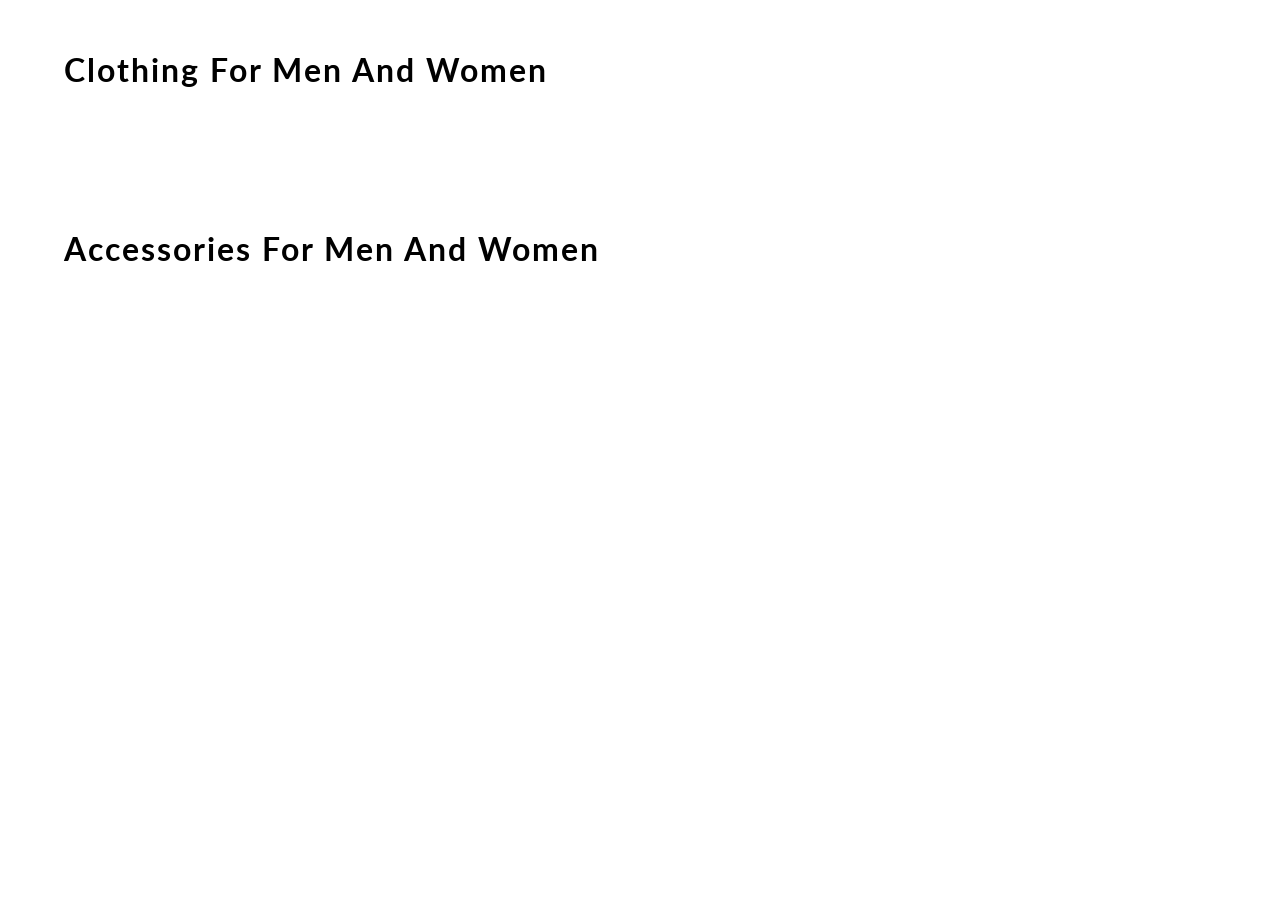
<file: content.html>
<!DOCTYPE html>
<html lang="en">
<head>
    <meta charset="UTF-8">
    <meta name="viewport" content="width=device-width, initial-scale=1.0">
    <meta http-equiv="X-UA-Compatible" content="ie=edge">
    <title> CONTENT | SHOPLANE </title>
    <link href="https://fonts.googleapis.com/css?family=Lato&display=swap" rel="stylesheet">
    <!-- favicon -->
    <link rel="icon" href="https://yt3.ggpht.com/a/AGF-l78km1YyNXmF0r3-0CycCA0HLA_i6zYn_8NZEg=s900-c-k-c0xffffffff-no-rj-mo" type="image/gif" sizes="16x16">

    <link rel="stylesheet" href="css/content.css">

</head>
<body>
    <div id="mainContainer">

        <h1> clothing for men and women </h1>
        <div id="containerClothing">
            <!-- JS rendered code -->
        </div>

        <h1> accessories for men and women </h1>
        <div id="containerAccessories">
            <!-- JS rendered code -->
        </div>
    </div>
</body>
<script src="content.js"></script>
</html>
</file>
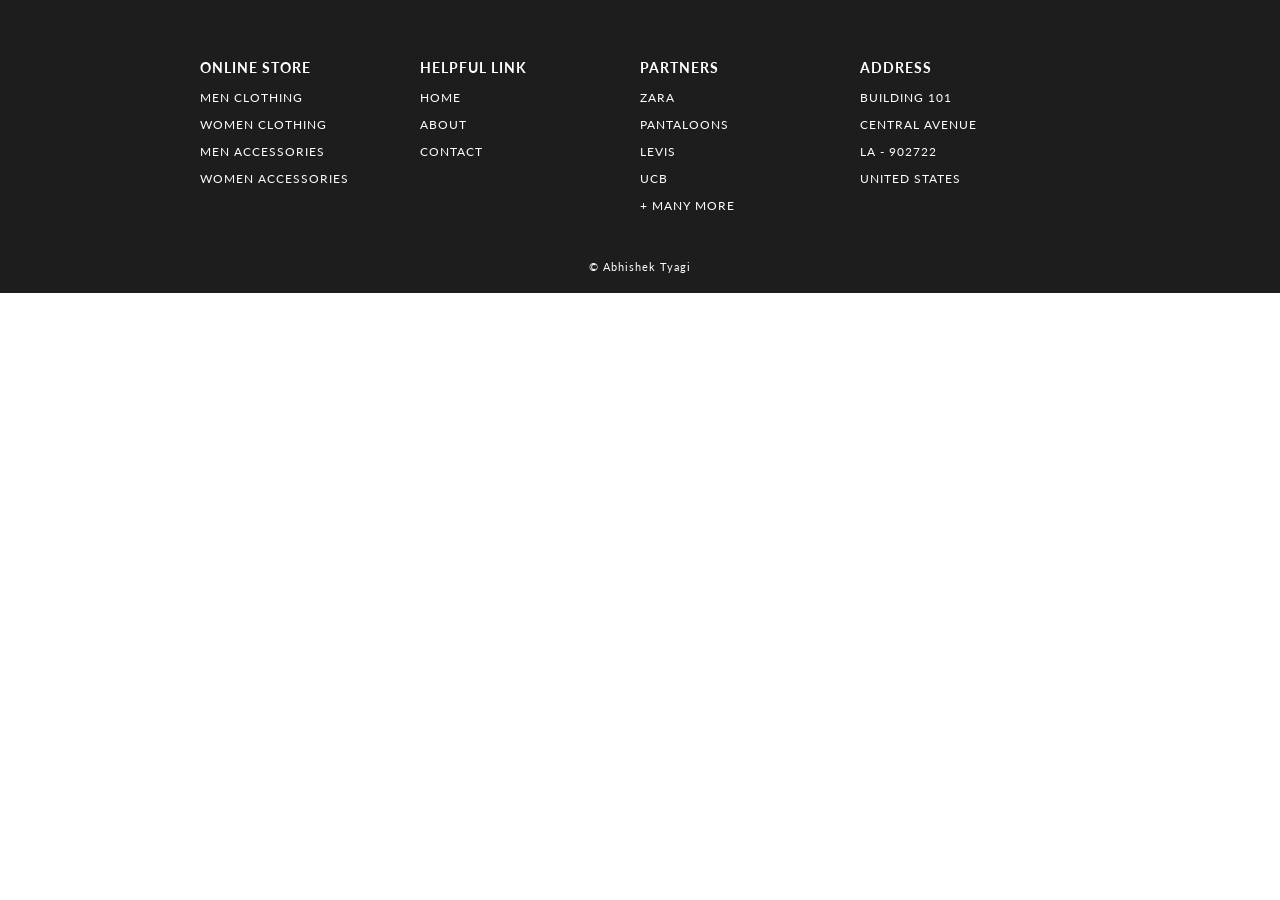
<file: footer.html>
<!DOCTYPE html>
<html lang="en">
<head>
    <meta charset="UTF-8">
    <meta name="viewport" content="width=device-width, initial-scale=1.0">
    <meta http-equiv="X-UA-Compatible" content="ie=edge">
    <title> FOOTER | SHOPLANE </title>
    <!-- EXTERNAL LINKS -->
    <link href="https://fonts.googleapis.com/css?family=Source+Sans+Pro:300,400" rel="stylesheet">
    <link href="https://fonts.googleapis.com/css?family=Lato&display=swap" rel="stylesheet">
    <link rel="stylesheet" href="css/footer.css">
</head>

<body>
    <footer>
        <section>    
            <div id="containerFooter">
                
                <div id="webFooter">
                    <h3> online store </h3>
                    <p> men clothing </p>
                    <p> women clothing </p>
                    <p> men accessories </p>
                    <p> women accessories </p>
                </div>
                <div id="webFooter">
                    <h3> helpful link </h3>
                    <p> home </p>
                    <p> about </p>
                    <p> contact </p>
                </div>
                <div id="webFooter">
                    <h3> partners </h3>
                    <p> zara </p>
                    <p> pantaloons </p>
                    <p> levis </p>
                    <p> ucb </p>
                    <p> + many more </p>
                </div>
                <div id="webFooter">
                    <h3> address </h3>
                    <p> building 101 </p>
                    <p> central avenue </p>
                    <p> la - 902722 </p>
                    <p> united states </p>
                </div>
            </div>
            <div id="credit"> © Abhishek Tyagi </a></div>
        </section>

    </footer>

</body>
</html>
</file>
<file: css/content.css>
body
{
    margin: 0;
    font-family: 'Lato', sans-serif;
}
h1
{
    width: 90%;
    margin: auto;
    padding: 50px 0;
    letter-spacing: 2px;
    font-weight: 700;
    text-transform: capitalize;
}
#containerClothing, #containerAccessories
{
    display: grid;
    grid-gap: 70px 20px;
    grid-template-columns: repeat(5, 1fr);
    width: 90%;
    margin: auto;
    padding-bottom: 40px;
}
#box 
{
    width: 100%;
    background-color: white;
    align-content: center;
    border-radius: 10px;
    box-shadow: 1px 2px 6px 2px rgb(219, 219, 219);
}
#box:hover
{
    box-shadow: 1px 6px 3px 0 rgb(185, 185, 185);
}
#containerClothing img
{
    width: 100%;
    border-top-left-radius: 10px;
    border-top-right-radius: 10px;
}
#containerAccessories img
{
    width: 100%;
    border-top-left-radius: 10px;
    border-top-right-radius: 10px;
}
#details
{
    padding: 0 15px;
    text-transform: capitalize;
}
#box a 
{
    text-decoration: none;
    color: rgb(29, 29, 29);
}
h3
{
    font-size: 16px;
}
h4
{
    font-weight: 100;
}
h2
{
    color: rgb(3, 94, 94);
}

/* ----------------------------- MEDIA QUERY --------------------------- */

@media(max-width: 1070px)
{
    h1
    {
        font-size: 25px;
    }
    #containerClothing, #containerAccessories
    {
        width: 95%;
        grid-gap: 10px;
    }
}
@media(max-width: 850px)
{
    h1 
    {
        width: 80%;
    }
    #containerClothing, #containerAccessories
    {
        display: grid;
        grid-gap: 70px 20px;
        grid-template-columns: repeat(3, 1fr);
        width: 80%;
    }    
}
@media(max-width: 650px)
{
    h1
    {
        font-size: 20px;
    }
    h1 
    {
        width: 90%;
    }
    #containerClothing, #containerAccessories
    {
        width: 90%;
    }
}
@media(max-width: 600px)
{
    h1 
    {
        width: 70%;
    }
    #containerClothing, #containerAccessories
    {
        width: 70%;
    }
}
@media(max-width: 505px)
{
    h1 
    {
        width: 80%;
    }
    #containerClothing, #containerAccessories
    {
        width: 80%;
        grid-template-columns: repeat(2, 1fr);
    }
}
</file>
<file: css/footer.css>
body
{
    margin: 0;
    font-family: 'Lato', sans-serif;
}

#containerFooter
{
    width: 100%;
    background-color: rgb(29, 29, 29);
    color: white;
    letter-spacing: 1px;
    display: grid;
    grid-template-columns: repeat(4, 1fr);
    text-transform: uppercase;
    font-size: 15px;
    padding: 15px 300px;
    box-sizing: border-box;
}
#containerFooter h3:hover, #containerFooter p:hover
{
    color: lightslategray;
    cursor: pointer;
}
#webFooter
{
    padding-top: 30px;
    font-size: 12px;
}
#credit 
{
    width: 100%;
    margin: auto;
    padding: 20px 0;
    text-align: center;
    background-color: rgb(29, 29, 29);
    color: white;
    font-size: 11px;
    letter-spacing: 1px;
}

#credit a
{
    color: white;
    text-decoration: none;
    position: relative;
}
#credit a::after
{
content: "";
background: white;
mix-blend-mode: exclusion;
width: calc(100% + 18px);
height: 0;
position: absolute;
bottom: -4px;
left: -10px;
transition: all .3s cubic-bezier(0.445, 0.05, 0.55, 0.95);
}
#credit a:hover::after
{
    height: calc(100% + 8px)
}

/* ----------------------------- MEDIA QUERY --------------------------- */

@media(max-width: 1350px)
{
    #containerFooter
    {
        padding: 15px 200px;
    }
}
@media(max-width: 1166px)
{
    #containerFooter
    {
        padding: 15px 100px;
    }
}
@media(max-width: 950px)
{
    #containerFooter
    {
        padding: 15px 50px;
    }
}
@media(max-width: 850px)
{
    #containerFooter
    {
        font-size: 13px;
    }
    #webFooter
    {
        font-size: 10px;
    }
}
@media(max-width: 750px)
{
    #containerFooter
    {
        display: grid;
        grid-template-columns: 1fr 1fr;
        padding: 15px 100px;
    }
    #webFooter
    {
        padding: 15px 20px;
    }
}
@media(max-width: 540px)
{
    #containerFooter
    {
        padding: 0 25px;
    }
}
</file>
